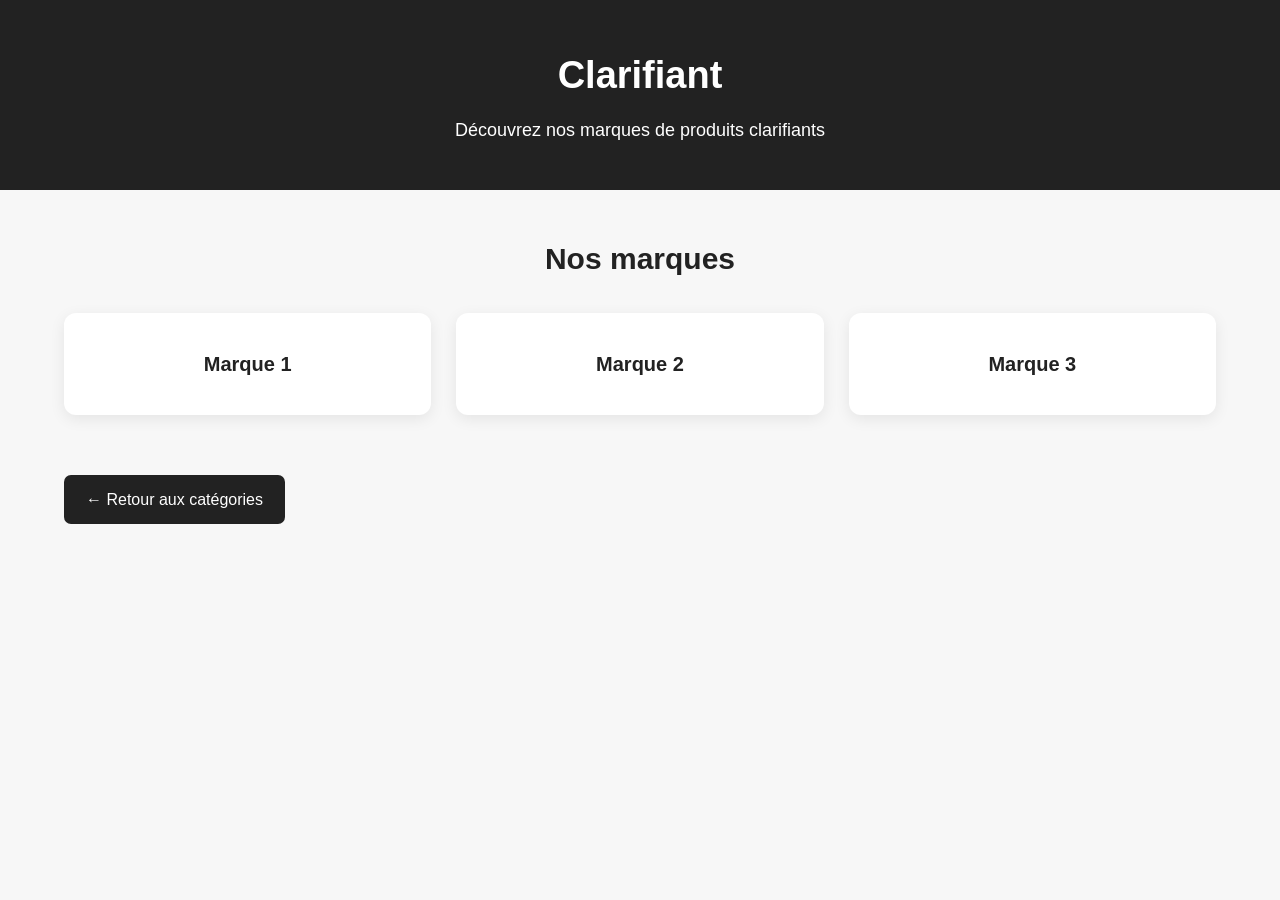
<file: categories/clarifiant.html>
<!DOCTYPE html>
<html lang="fr">

<head>
    <meta charset="UTF-8">
    <meta name="viewport" content="width=device-width, initial-scale=1.0">

    <title>Clarifiant - Nos Produits</title>

    <link rel="stylesheet" href="../style.css">
</head>

<body>

    <header>
        <h1>Clarifiant</h1>
        <p>Découvrez nos marques de produits clarifiants</p>
    </header>

    <main class="container">

        <h2>Nos marques</h2>

        <div class="brands">

            <a href="#" class="brand">
                Marque 1
            </a>

            <a href="#" class="brand">
                Marque 2
            </a>

            <a href="#" class="brand">
                Marque 3
            </a>

        </div>

        <a href="../index.html" class="back-button">
            ← Retour aux catégories
        </a>

    </main>

</body>

</html>
</file>
<file: style.css>
* {
    box-sizing: border-box;
    margin: 0;
    padding: 0;
}

body {
    font-family: Arial, sans-serif;
    background: #f7f7f7;
    color: #222;
    line-height: 1.6;
}

/* =========================
   HEADER
========================= */

header {
    background: #222;
    color: white;
    text-align: center;
    padding: 45px 20px;
}

header h1 {
    font-size: 38px;
    margin-bottom: 10px;
}

header p {
    font-size: 18px;
}

/* =========================
   MAIN CONTAINER
========================= */

.container {
    width: 90%;
    max-width: 1200px;
    margin: 45px auto;
}

.container > h2 {
    text-align: center;
    font-size: 30px;
    margin-bottom: 30px;
}

/* =========================
   CATEGORIES
========================= */

.categories {
    display: grid;
    grid-template-columns: repeat(3, 1fr);
    gap: 25px;
}

.category {
    display: block;
    background: white;
    padding: 35px 20px;
    border-radius: 12px;
    text-align: center;
    text-decoration: none;
    color: #222;
    font-size: 20px;
    font-weight: bold;
    box-shadow: 0 4px 15px rgba(0, 0, 0, 0.08);
    transition: 0.3s ease;
}

.category:hover {
    transform: translateY(-5px);
}

/* =========================
   BRANDS
========================= */

.brands {
    display: grid;
    grid-template-columns: repeat(3, 1fr);
    gap: 25px;
    margin-bottom: 40px;
}

.brand {
    display: block;
    background: white;
    padding: 35px 20px;
    border-radius: 12px;
    text-align: center;
    text-decoration: none;
    color: #222;
    font-size: 20px;
    font-weight: bold;
    box-shadow: 0 4px 15px rgba(0, 0, 0, 0.08);
    transition: 0.3s ease;
}

.brand:hover {
    transform: translateY(-5px);
}

/* =========================
   PRODUCTS
========================= */

.products {
    display: grid;
    grid-template-columns: repeat(3, 1fr);
    gap: 25px;
}

.product {
    background: white;
    border-radius: 12px;
    padding: 20px;
    text-align: center;
    box-shadow: 0 4px 15px rgba(0, 0, 0, 0.08);
}

.product img {
    width: 100%;
    height: 220px;
    object-fit: cover;
    border-radius: 8px;
}

.product h2 {
    margin: 15px 0 10px;
}

.price {
    font-size: 20px;
    font-weight: bold;
    margin-bottom: 15px;
}

/* =========================
   BUTTONS
========================= */

.button {
    display: inline-block;
    padding: 10px 20px;
    background: #222;
    color: white;
    text-decoration: none;
    border-radius: 6px;
    transition: 0.3s ease;
}

.button:hover {
    opacity: 0.8;
}

.back-button {
    display: inline-block;
    padding: 12px 22px;
    background: #222;
    color: white;
    text-decoration: none;
    border-radius: 7px;
    margin-top: 20px;
}

.back-button:hover {
    opacity: 0.8;
}

/* =========================
   WELCOME
========================= */

.welcome {
    background: white;
    margin-top: 50px;
    padding: 40px;
    text-align: center;
    border-radius: 12px;
}

.welcome h2 {
    margin-bottom: 15px;
}

/* =========================
   FOOTER
========================= */

footer {
    margin-top: 60px;
    background: #222;
    color: white;
    text-align: center;
    padding: 25px;
}

/* =========================
   MOBILE
========================= */

@media (max-width: 700px) {

    .categories {
        grid-template-columns: 1fr;
    }

    .brands {
        grid-template-columns: 1fr;
    }

    .products {
        grid-template-columns: 1fr;
    }

    header h1 {
        font-size: 30px;
    }

    .container {
        width: 92%;
    }
}
</file>
